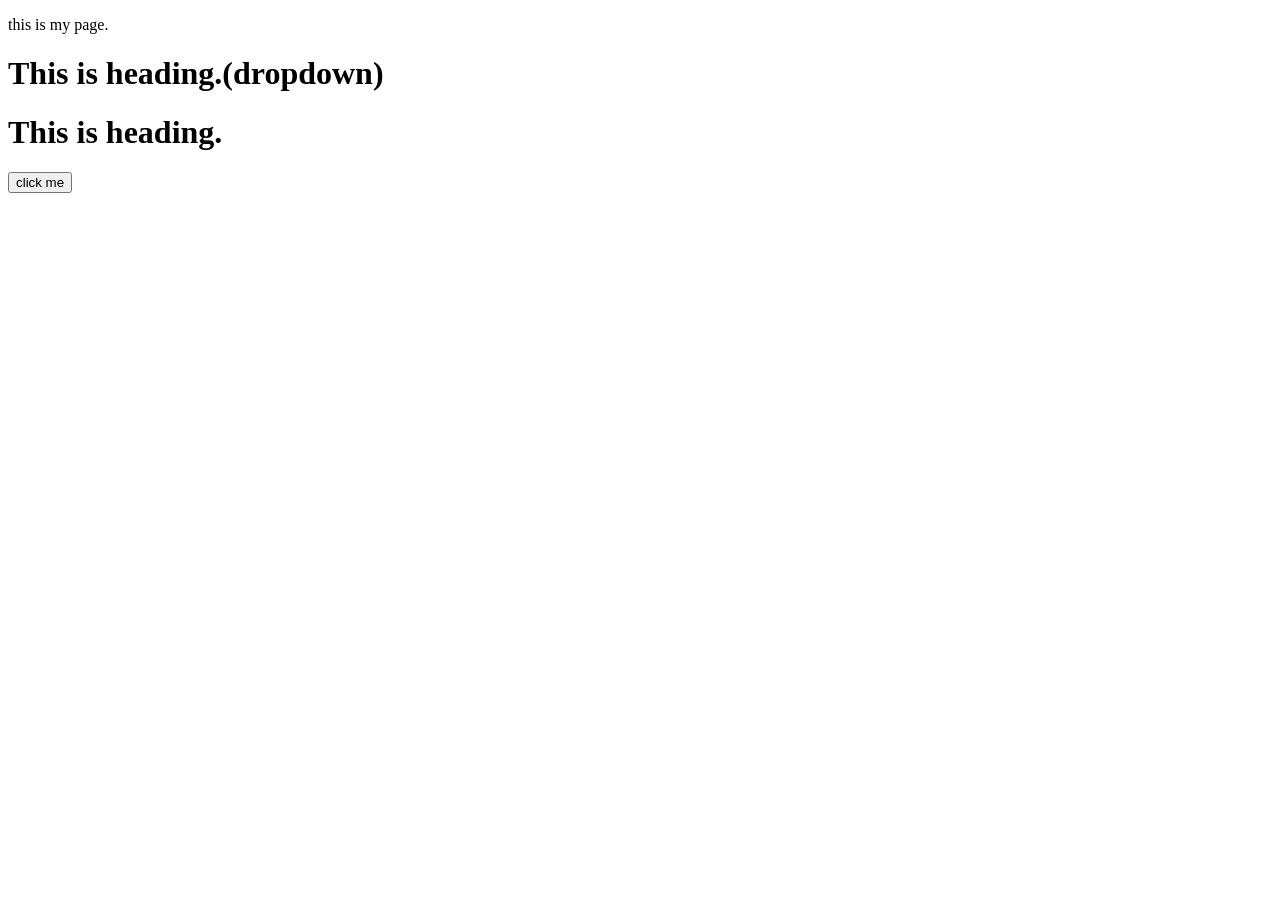
<file: index.html>
<!DOCTYPE html>
<html lang="en">
<head>
    <meta charset="UTF-8">
    <meta name="viewport" content="width=device-width, initial-scale=1.0">
    <title>Document</title>
</head>
<body>
    <p>this is my page.</p>
    <h1>This is heading.(dropdown)</h1>
    <h1>This is heading.</h1>
    <button>click me</button>

</body>
</html>
</file>
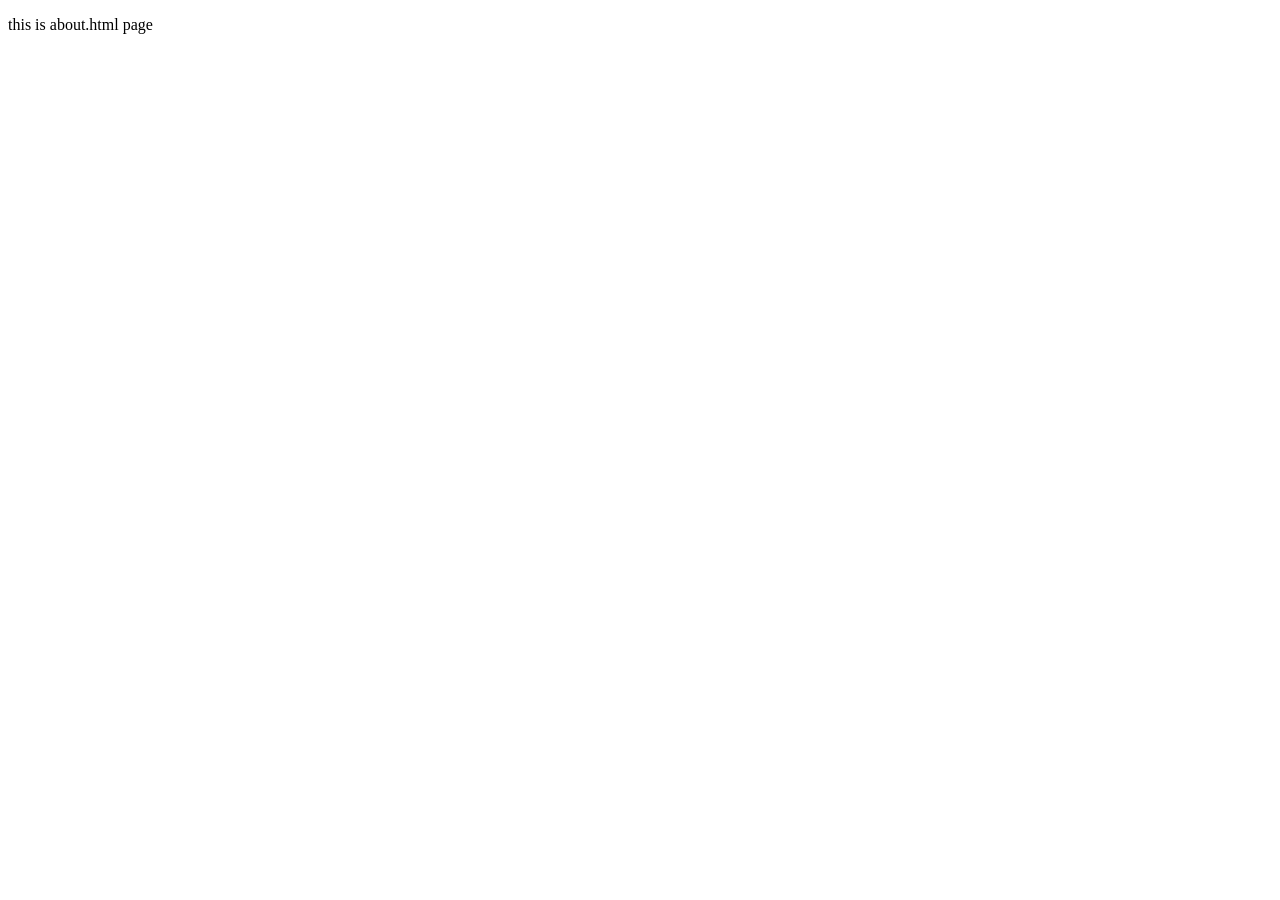
<file: about.html>
<!DOCTYPE html>
<html lang="en">
<head>
    <meta charset="UTF-8">
    <meta name="viewport" content="width=device-width, initial-scale=1.0">
    <title>Document</title>
</head>
<body>
    <p>this is about.html page</p>
</body>
</html>
</file>
